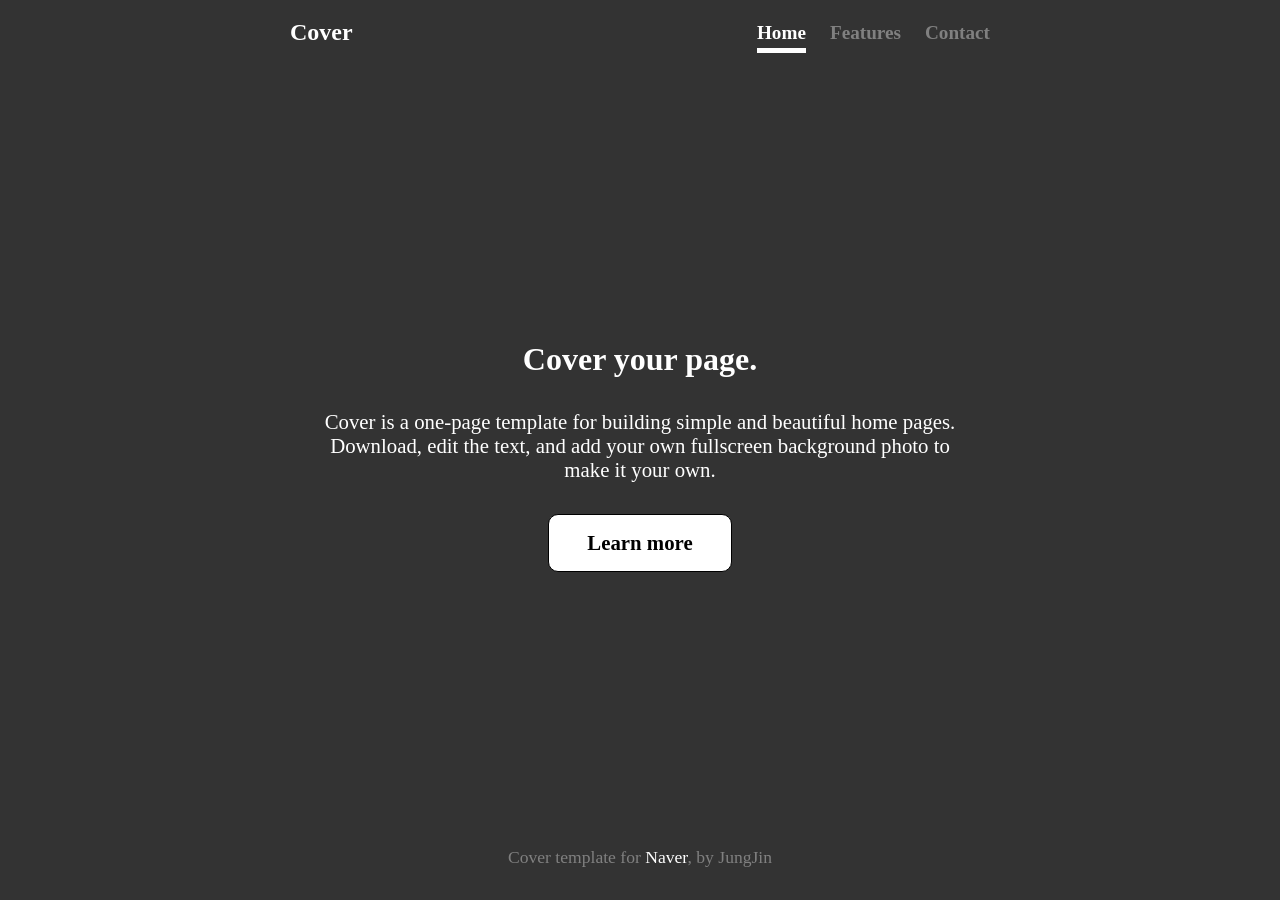
<file: index.html>
<!DOCTYPE html>
<html lang="ko">
<head>
    <meta charset="UTF-8">
    <title>Level1 site</title>
    <link rel="stylesheet" href="index.css">
</head>
<body>
    <div class="container">
        <header>
            <p>Cover</p>
            <ul>
                <li><a href="#">Home</a></li>
                <li><a href="#">Features</a></li>
                <li><a href="#">Contact</a></li>
            </ul>
        </header>
        
        <section>
            <p>Cover your page.</p>
            <p>Cover is a one-page template for building simple and beautiful home pages. Download, edit the text, and add your own fullscreen background photo to make it your own.</p>
            <a href="#">Learn more</a>
        </section>
        
        <footer>
            Cover template for <a href="http://naver.com">Naver</a>, by JungJin
        </footer>
    </div>
</body>
</html>
</file>
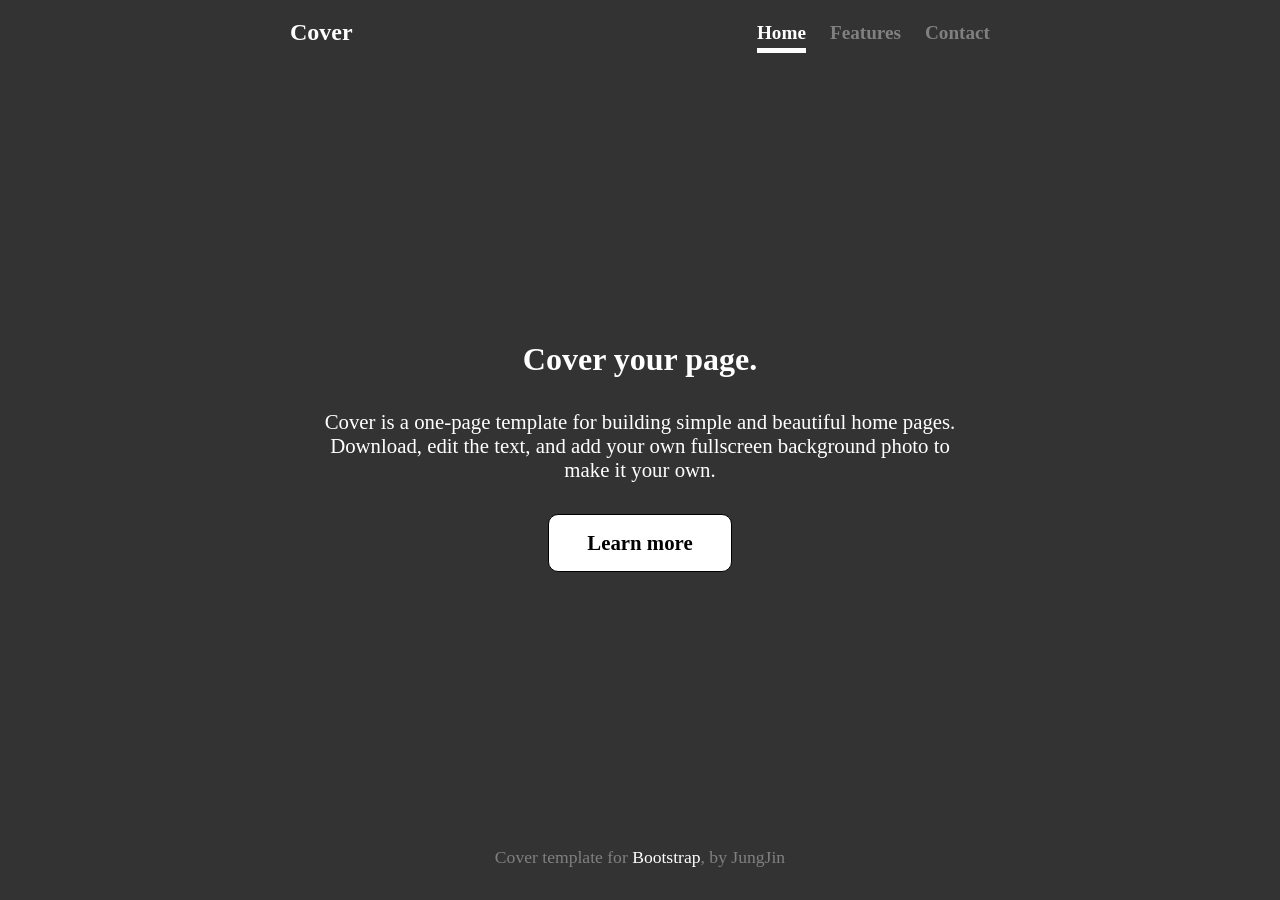
<file: 3.html>
<!DOCTYPE html>
<html lang="ko">
<head>
    <meta charset="UTF-8">
    <title>Level1 site</title>
    <link rel="stylesheet" href="3.css">
</head>
<body>
    <div class="container">
        <header>
            <p>Cover</p>
            <ul>
                <li><a href="#">Home</a></li>
                <li><a href="#">Features</a></li>
                <li><a href="#">Contact</a></li>
            </ul>
        </header>
        
        <section>
            <p>Cover your page.</p>
            <p>Cover is a one-page template for building simple and beautiful home pages. Download, edit the text, and add your own fullscreen background photo to make it your own.</p>
            <a href="#">Learn more</a>
        </section>
        
        <footer>
            Cover template for <a href="http://naver.com">Bootstrap</a>, by JungJin
        </footer>
    </div>
</body>
</html>
</file>
<file: index.css>
*{
    padding: 0;
    margin: 0;
/*    border: 1px solid black;*/
}
body{
    background-color: #333;
    color: white;
}
.container{
    max-width: 700px;
    margin: 0 auto;
    box-sizing: border-box;
    height: 100vh;
    display: flex;
    flex-direction: column;
    justify-content: space-between;
    align-items: center;
}
@media (max-width:600px){
    header{
        flex-direction: column;
    }
}
header{
    display: flex;
    justify-content: space-between;
    width: 100%;
    align-items: center;
    padding: 1.2rem 0;
}
header>p{
    font-size: 1.5rem;
    font-weight: 700;
}
header>ul{
    display: flex;
}
header>ul>li{
    list-style-type: none;
    margin-left: 1.5rem;
}
header>ul>li>a{
    text-decoration: none;
    font-size: 1.2rem;
    font-weight: 800;
    padding-bottom: 5px;
    color: gray;
}
header>ul>li>a:hover{
    border-bottom: 5px solid gray;
}
header>ul>li:nth-child(1)>a{
    border-bottom: 5px solid white;
    color: white;
}
section{
    padding:0 1rem;
    text-align: center;
}
section>p{
    margin-bottom: 2rem;
}
section>p:nth-child(1){
    font-size: 2rem;
    font-weight: 900;
}
section>p:nth-child(2){
    font-size: 1.3rem;
    font-weight: 500;
}
section>a{
    display: block;
    border: 1px solid black;
    width:150px;
    font-weight: 600;
    font-size: 1.3rem;
    margin: auto;
    padding:1rem;
    border-radius: 10px;
    text-decoration: none;
    background-color: white;
    color: black;
}
footer{
    margin-bottom: 2rem;
    font-size: 1.1rem;
    color: gray;
}
footer>a{
    text-decoration: none;
    color: white;
}
</file>
<file: 3.css>
*{
    padding: 0;
    margin: 0;
/*    border: 1px solid black;*/
}
body{
    background-color: #333;
    color: white;
}
.container{
    max-width: 700px;
    margin: 0 auto;
    box-sizing: border-box;
    height: 100vh;
    display: flex;
    flex-direction: column;
    justify-content: space-between;
    align-items: center;
}
@media (max-width:600px){
    header{
        flex-direction: column;
    }
}
header{
    display: flex;
    justify-content: space-between;
    width: 100%;
    align-items: center;
    padding: 1.2rem 0;
}
header>p{
    font-size: 1.5rem;
    font-weight: 700;
}
header>ul{
    display: flex;
}
header>ul>li{
    list-style-type: none;
    margin-left: 1.5rem;
}
header>ul>li>a{
    text-decoration: none;
    font-size: 1.2rem;
    font-weight: 800;
    padding-bottom: 5px;
    color: gray;
}
header>ul>li>a:hover{
    border-bottom: 5px solid gray;
}
header>ul>li:nth-child(1)>a{
    border-bottom: 5px solid white;
    color: white;
}
section{
    padding:0 1rem;
    text-align: center;
}
section>p{
    margin-bottom: 2rem;
}
section>p:nth-child(1){
    font-size: 2rem;
    font-weight: 900;
}
section>p:nth-child(2){
    font-size: 1.3rem;
    font-weight: 500;
}
section>a{
    display: block;
    border: 1px solid black;
    width:150px;
    font-weight: 600;
    font-size: 1.3rem;
    margin: auto;
    padding:1rem;
    border-radius: 10px;
    text-decoration: none;
    background-color: white;
    color: black;
}
footer{
    margin-bottom: 2rem;
    font-size: 1.1rem;
    color: gray;
}
footer>a{
    text-decoration: none;
    color: white;
}
</file>
